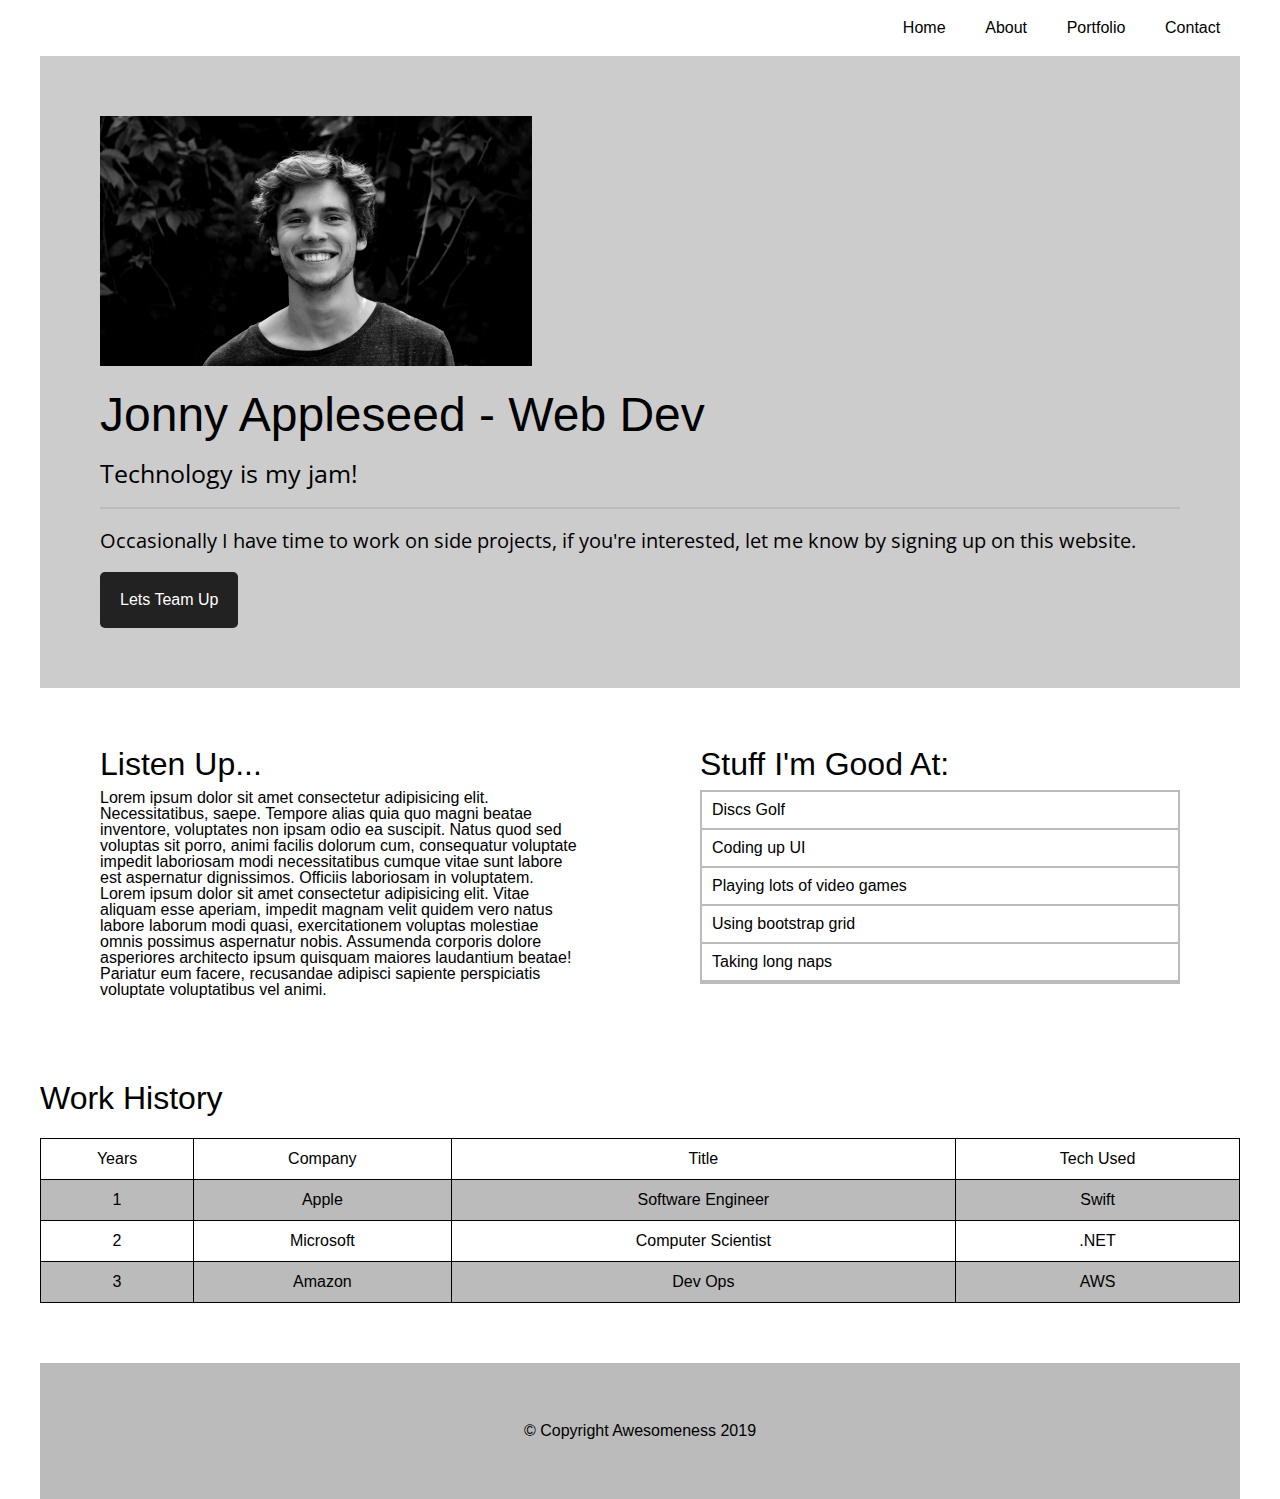
<file: index.html>
<!DOCTYPE html>

<html lang="en">
  <head>
    <meta charset="utf-8" />

    <title>My Resume</title>

    <link rel="stylesheet" href="css/index.css" />
    <link
      href="https://fonts.googleapis.com/css?family=Open+Sans&display=swap"
      rel="stylesheet"
    />

    <!--[if lt IE 9]>
      <script src="https://cdnjs.cloudflare.com/ajax/libs/html5shiv/3.7.3/html5shiv.js"></script>
    <![endif]-->
  </head>

  <body>
    <div class="container">
      <nav class="navbar">
        <ul>
          <li><a href="#">Home</a></li>
          <li><a href="#">About</a></li>
          <li><a href="#">Portfolio</a></li>
          <li><a href="#">Contact</a></li>
        </ul>
      </nav>
      <!-- Top-section -->
      <section class="top-section">
        <div class="top-content">
          <img src="img/Person.jpg" alt="" />
          <h1>Jonny Appleseed - Web Dev</h1>
          <p>Technology is my jam!</p>
        </div>
        <div class="bottom-content">
          <p>
            Occasionally I have time to work on side projects, if you're
            interested, let me know by signing up on this website.
          </p>
          <a href="#">Lets Team Up</a>
        </div>
      </section>
      <section class="bottom-section">
        <div class="row">
          <div class="col">
            <h1>Listen Up...</h1>
            <p>
              Lorem ipsum dolor sit amet consectetur adipisicing elit.
              Necessitatibus, saepe. Tempore alias quia quo magni beatae
              inventore, voluptates non ipsam odio ea suscipit. Natus quod sed
              voluptas sit porro, animi facilis dolorum cum, consequatur
              voluptate impedit laboriosam modi necessitatibus cumque vitae sunt
              labore est aspernatur dignissimos. Officiis laboriosam in
              voluptatem. Lorem ipsum dolor sit amet consectetur adipisicing
              elit. Vitae aliquam esse aperiam, impedit magnam velit quidem vero
              natus labore laborum modi quasi, exercitationem voluptas molestiae
              omnis possimus aspernatur nobis. Assumenda corporis dolore
              asperiores architecto ipsum quisquam maiores laudantium beatae!
              Pariatur eum facere, recusandae adipisci sapiente perspiciatis
              voluptate voluptatibus vel animi.
            </p>
          </div>
          <div class="col">
            <h1>Stuff I'm Good At:</h1>
            <ul>
              <li>Discs Golf</li>
              <li>Coding up UI</li>
              <li>Playing lots of video games</li>
              <li>Using bootstrap grid</li>
              <li>Taking long naps</li>
            </ul>
          </div>
        </div>
      </section>
      <!-- Table -->
      <section class="work-history-section">
        <h1>Work History</h1>
        <table>
          <thead>
            <tr>
              <th>Years</th>
              <th>Company</th>
              <th>Title</th>
              <th>Tech Used</th>
            </tr>
          </thead>
          <tbody>
            <tr class="grey-background">
              <td>1</td>
              <td>Apple</td>
              <td>Software Engineer</td>
              <td>Swift</td>
            </tr>
            <tr>
              <td>2</td>
              <td>Microsoft</td>
              <td>Computer Scientist</td>
              <td>.NET</td>
            </tr>
            <tr class="grey-background">
              <td>3</td>
              <td>Amazon</td>
              <td>Dev Ops</td>
              <td>AWS</td>
            </tr>
          </tbody>
        </table>
      </section>

      <footer class="main-footer">
        <p>&copy; Copyright Awesomeness 2019</p>
      </footer>
    </div>
  </body>
</html>
</file>
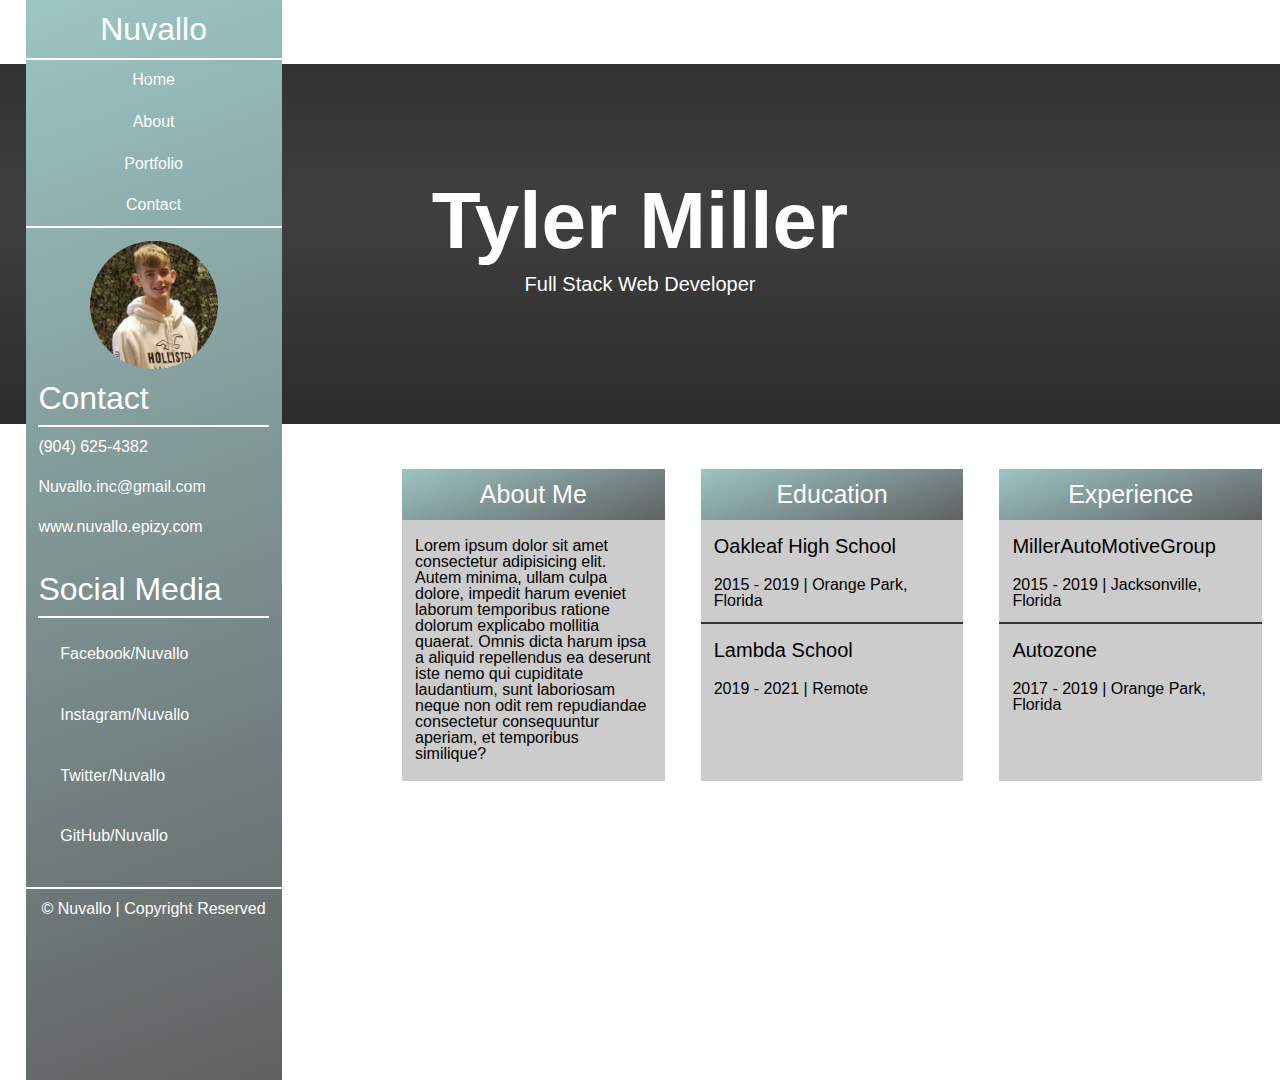
<file: Personal_Resume/index.html>
<html lang="en">
  <head>
    <meta charset="UTF-8" />
    <meta name="viewport" content="width=device-width, initial-scale=1.0" />
    <meta http-equiv="X-UA-Compatible" content="ie=edge" />
    <title>Tyler Miller | Resume</title>
    <link rel="stylesheet" href="css/main.css" />
    <link
      rel="stylesheet"
      href="https://use.fontawesome.com/releases/v5.0.13/css/all.css"
      integrity="sha384-DNOHZ68U8hZfKXOrtjWvjxusGo9WQnrNx2sqG0tfsghAvtVlRW3tvkXWZh58N9jp"
      crossorigin="anonymous"
    />
  </head>
  <body>
    <header class="main-header">
      <h1>
        Tyler Miller
      </h1>
      <p>Full Stack Web Developer</p>
    </header>
    <aside class="aside-section">
      <nav class="navbar">
        <a class="logo" href="#">Nuvallo</a>
        <ul>
          <li><a href="#">Home</a></li>
          <li><a href="#">About</a></li>
          <li>
            <a href="http://nuvallo.epizy.com/" target="_blank">Portfolio</a>
          </li>
          <li><a href="#">Contact</a></li>
        </ul>
      </nav>
      <img src="images/Developer.jpg" alt="" />
      <div class="contact-content">
        <h1>Contact</h1>
        <a href="#"><p>(904) 625-4382</p></a>
        <a href="#" target="_blank"><p>Nuvallo.inc@gmail.com</p></a>
        <a href="www.nuvallo.epizy.com" target="_blank"
          ><p>www.nuvallo.epizy.com</p></a
        >
      </div>
      <div class="aside-social">
        <h1>Social Media</h1>
        <div class="icon">
          <a href="#"><i class="fab fa-facebook fa-2x"></i></a>
          <a href="#"><p>Facebook/Nuvallo</p></a>
        </div>
        <div class="icon">
          <a href="#"><i class="fab fa-instagram fa-2x"></i></a>
          <a href="#"><p>Instagram/Nuvallo</p></a>
        </div>
        <div class="icon">
          <a href="#"><i class="fab fa-twitter fa-2x"></i></a>
          <a href="#"><p>Twitter/Nuvallo</p></a>
        </div>
        <div class="icon">
          <a href="#"><i class="fab fa-github fa-2x"></i></a>
          <a href="#"><p>GitHub/Nuvallo</p></a>
        </div>
      </div>
      <footer>
        <p>&copy; Nuvallo | Copyright Reserved</p>
      </footer>
    </aside>
    <div class="container">
      <main class="main-section">
        <div class="box">
          <h1>About Me</h1>
          <p>
            Lorem ipsum dolor sit amet consectetur adipisicing elit. Autem
            minima, ullam culpa dolore, impedit harum eveniet laborum temporibus
            ratione dolorum explicabo mollitia quaerat. Omnis dicta harum ipsa a
            aliquid repellendus ea deserunt iste nemo qui cupiditate laudantium,
            sunt laboriosam neque non odit rem repudiandae consectetur
            consequuntur aperiam, et temporibus similique?
          </p>
        </div>
        <div class="box box-border">
          <h1>Education</h1>
          <h2>Oakleaf High School</h2>
          <p class="border">2015 - 2019 | Orange Park, Florida</p>
          <h2>Lambda School</h2>
          <p>2019 - 2021 | Remote</p>
        </div>
        <div class="box box-border">
          <h1>Experience</h1>
          <h2>MillerAutoMotiveGroup</h2>
          <p class="border">2015 - 2019 | Jacksonville, Florida</p>
          <h2>Autozone</h2>
          <p>2017 - 2019 | Orange Park, Florida</p>
        </div>
      </main>
    </div>
  </body>
</html>
</file>
<file: Personal_Resume/css/main.css>
.m-t {
  margin-top: 5%;
}
.m-b {
  margin-bottom: 5%;
}
.m-r {
  margin-right: 5%;
}
.m-l {
  margin-left: 5%;
}
.m-1 {
  margin: 1% 0;
}
.m-2 {
  margin: 2% 0;
}
.p-t {
  padding-top: 5%;
}
.p-b {
  padding-bottom: 5%;
}
.p-r {
  padding-right: 5%;
}
.p-l {
  padding-left: 5%;
}
html,
body,
div,
span,
applet,
object,
iframe,
h1,
h2,
h3,
h4,
h5,
h6,
p,
blockquote,
pre,
a,
abbr,
acronym,
address,
big,
cite,
code,
del,
dfn,
em,
img,
ins,
kbd,
q,
s,
samp,
small,
strike,
strong,
sub,
sup,
tt,
var,
b,
u,
i,
center,
dl,
dt,
dd,
ol,
ul,
li,
fieldset,
form,
label,
legend,
table,
caption,
tbody,
tfoot,
thead,
tr,
th,
td,
article,
aside,
canvas,
details,
embed,
figure,
figcaption,
footer,
header,
hgroup,
menu,
nav,
output,
ruby,
section,
summary,
time,
mark,
audio,
video {
  margin: 0;
  padding: 0;
  border: 0;
  font-size: 100%;
  font: inherit;
  vertical-align: baseline;
}
/* HTML5 display-role reset for older browsers */
article,
aside,
details,
figcaption,
figure,
footer,
header,
hgroup,
menu,
nav,
section {
  display: block;
}
body {
  line-height: 1;
}
ol,
ul {
  list-style: none;
}
blockquote,
q {
  quotes: none;
}
blockquote:before,
blockquote:after,
q:before,
q:after {
  content: "";
  content: none;
}
table {
  border-collapse: collapse;
  border-spacing: 0;
}
/* Set every element's box-sizing to border-box */
* {
  box-sizing: border-box;
}
html,
body {
  height: 100%;
  font-family: "Trebuchet MS", "Lucida Sans Unicode", "Lucida Grande", "Lucida Sans", Arial, sans-serif;
}
.container {
  max-width: 1200px;
  margin: 0 0 0 30%;
}
.main-header {
  margin-top: 5%;
  background: linear-gradient(to bottom, #323232 0%, #3f3f3f 40%, #1c1c1c 150%), linear-gradient(to top, rgba(255, 255, 255, 0.4) 0%, rgba(0, 0, 0, 0.25) 200%);
  height: 40%;
  display: flex;
  flex-direction: column;
  justify-content: center;
  align-items: center;
  position: relative;
  z-index: 0;
  color: #fff;
}
.main-header h1 {
  font-size: 5rem;
  font-weight: 800;
}
.main-header p {
  margin: 1% 0;
  font-size: 20px;
}
.aside-section {
  width: 20%;
  height: 120%;
  background: linear-gradient(-20deg, #616161 0%, #9bc5c3 100%);
  position: absolute;
  top: 0;
  left: 2%;
  display: flex;
  flex-direction: column;
  align-items: center;
}
.aside-section .navbar {
  width: 100%;
}
.aside-section .navbar .logo {
  margin-top: 5%;
  margin-bottom: 5%;
  font-size: 2rem;
  display: flex;
  justify-content: center;
}
.aside-section .navbar ul {
  text-align: center;
  border-top: 2px solid #fff;
  border-bottom: 2px solid #fff;
}
.aside-section .navbar li {
  padding-top: 5%;
  padding-bottom: 5%;
}
.aside-section .navbar li:hover {
  background: #ccc;
  border: none;
}
.aside-section .navbar a {
  color: #fff;
  text-decoration: none;
}
.aside-section img {
  margin-top: 5%;
  width: 50%;
  border-radius: 50%;
}
.aside-section .contact-content {
  width: 100%;
  padding: 5%;
}
.aside-section .contact-content h1 {
  font-size: 2rem;
  color: #fff;
  border-bottom: 2px solid #fff;
  padding-bottom: 5%;
}
.aside-section .contact-content a {
  color: #fff;
  text-decoration: none;
  line-height: 2.5;
}
.aside-section .contact-content a:hover {
  opacity: 0.5;
}
.aside-section .aside-social {
  width: 100%;
  padding: 5%;
}
.aside-section .aside-social h1 {
  font-size: 2rem;
  color: #fff;
  border-bottom: 2px solid #fff;
  padding-bottom: 5%;
}
.aside-section .aside-social a {
  color: #fff;
  text-decoration: none;
  line-height: 2.5;
}
.aside-section .aside-social a:hover {
  opacity: 0.5;
}
.aside-section .aside-social .icon {
  display: flex;
  margin-top: 5%;
  padding: 2% 5%;
}
.aside-section .aside-social a {
  margin-right: 5%;
}
.aside-section footer {
  width: 100%;
  margin-top: 5%;
  border-top: 2px solid #fff;
}
.aside-section footer p {
  margin-top: 5%;
  color: #fff;
  text-align: center;
}
.main-section {
  margin-top: 5%;
  display: flex;
}
.main-section .box {
  width: 50%;
  margin: 0 2%;
  background: #ccc;
}
.main-section .box h1 {
  background: linear-gradient(-20deg, #616161 0%, #9bc5c3 100%);
  padding: 5% 0;
  text-align: center;
  font-size: 25px;
  color: #fff;
}
.main-section .box p {
  margin: 2% 0;
  padding: 5%;
}
.main-section .box-border h2 {
  font-size: 20px;
  margin-top: 5%;
  padding: 1% 5%;
}
.main-section .box-border .border {
  border-bottom: 2px solid #333;
}
</file>
<file: css/index.css>
/* http://meyerweb.com/eric/tools/css/reset/ 
   v2.0 | 20110126
   License: none (public domain)
*/
@media (max-width: 700px) {
  .navbar {
    justify-content: none;
  }
  .navbar ul {
    flex-direction: column;
    justify-content: none;
    margin: auto;
    text-align: center;
    width: 100%;
  }
  .navbar li {
    padding: 5% !important;
    border-bottom: 2px solid #222;
  }
  .top-section .top-content h1 {
    font-size: 2rem !important;
  }
  .top-section .top-content p {
    font-size: 15px !important;
  }
  .bottom-section .row {
    flex-direction: column;
  }
  .bottom-section .col {
    width: 100% !important;
    padding: 0 !important;
  }
  .bottom-section .col h1 {
    margin: 15% 0;
  }
}
html,
body,
div,
span,
applet,
object,
iframe,
h1,
h2,
h3,
h4,
h5,
h6,
p,
blockquote,
pre,
a,
abbr,
acronym,
address,
big,
cite,
code,
del,
dfn,
em,
img,
ins,
kbd,
q,
s,
samp,
small,
strike,
strong,
sub,
sup,
tt,
var,
b,
u,
i,
center,
dl,
dt,
dd,
ol,
ul,
li,
fieldset,
form,
label,
legend,
table,
caption,
tbody,
tfoot,
thead,
tr,
th,
td,
article,
aside,
canvas,
details,
embed,
figure,
figcaption,
footer,
header,
hgroup,
menu,
nav,
output,
ruby,
section,
summary,
time,
mark,
audio,
video {
  margin: 0;
  padding: 0;
  border: 0;
  font-size: 100%;
  font: inherit;
  vertical-align: baseline;
}
/* HTML5 display-role reset for older browsers */
article,
aside,
details,
figcaption,
figure,
footer,
header,
hgroup,
menu,
nav,
section {
  display: block;
}
body {
  line-height: 1;
}
ol,
ul {
  list-style: none;
}
blockquote,
q {
  quotes: none;
}
blockquote:before,
blockquote:after,
q:before,
q:after {
  content: "";
  content: none;
}
table {
  border-collapse: collapse;
  border-spacing: 0;
}
/* Set every element's box-sizing to border-box */
* {
  box-sizing: border-box;
}
html,
body {
  height: 100%;
  font-family: "Trebuchet MS", "Lucida Sans Unicode", "Lucida Grande", "Lucida Sans", Arial, sans-serif;
}
.container {
  max-width: 1200px;
  margin: auto;
}
.navbar {
  display: flex;
  justify-content: end;
}
.navbar ul {
  display: flex;
  justify-content: end;
}
.navbar li {
  padding: 10%;
}
.navbar a {
  color: black;
  text-decoration: none;
}
.navbar a:hover {
  color: #222;
}
.top-section {
  background: #ccc;
  padding: 5%;
}
.top-section .top-content {
  border-bottom: 2px solid #bbb;
}
.top-section .top-content h1 {
  font-size: 3rem;
  margin: 2% 0;
}
.top-section .top-content p {
  font-family: "Open Sans", sans-serif;
  font-size: 25px;
  margin: 0 0 2% 0;
}
.top-section img {
  width: 40%;
}
.top-section .bottom-content p {
  margin: 2% 0;
  font-family: "Open Sans", sans-serif;
  font-size: 20px;
}
.top-section .bottom-content a {
  display: inline-block;
  color: #bbb;
  background: #222;
  padding: 20px;
  border-radius: 5px;
  text-decoration: none;
  color: white;
}
.bottom-section .row {
  display: flex;
  justify-content: space-between;
  margin: 5% 0;
}
.bottom-section .col {
  width: 50%;
  padding: 0 5%;
}
.bottom-section .col h1 {
  font-size: 2rem;
  margin-bottom: 2%;
}
.bottom-section .col ul {
  width: 100%;
  border: 2px solid #bbb;
}
.bottom-section .col ul li {
  padding: 10px 10px;
  border-bottom: 2px solid #bbb;
}
.work-history-section h1 {
  font-size: 2rem;
  padding: 2% 0;
}
.work-history-section table {
  text-align: center;
  width: 100%;
  margin-bottom: 5%;
}
.work-history-section table .grey-background {
  background: #bbb;
}
.work-history-section table td {
  border: 1px solid black;
  padding: 1%;
}
.work-history-section table th {
  border: 1px solid black;
  padding: 1%;
}
.main-footer {
  background: #bbb;
  padding: 5%;
}
.main-footer p {
  text-align: center;
}
</file>
